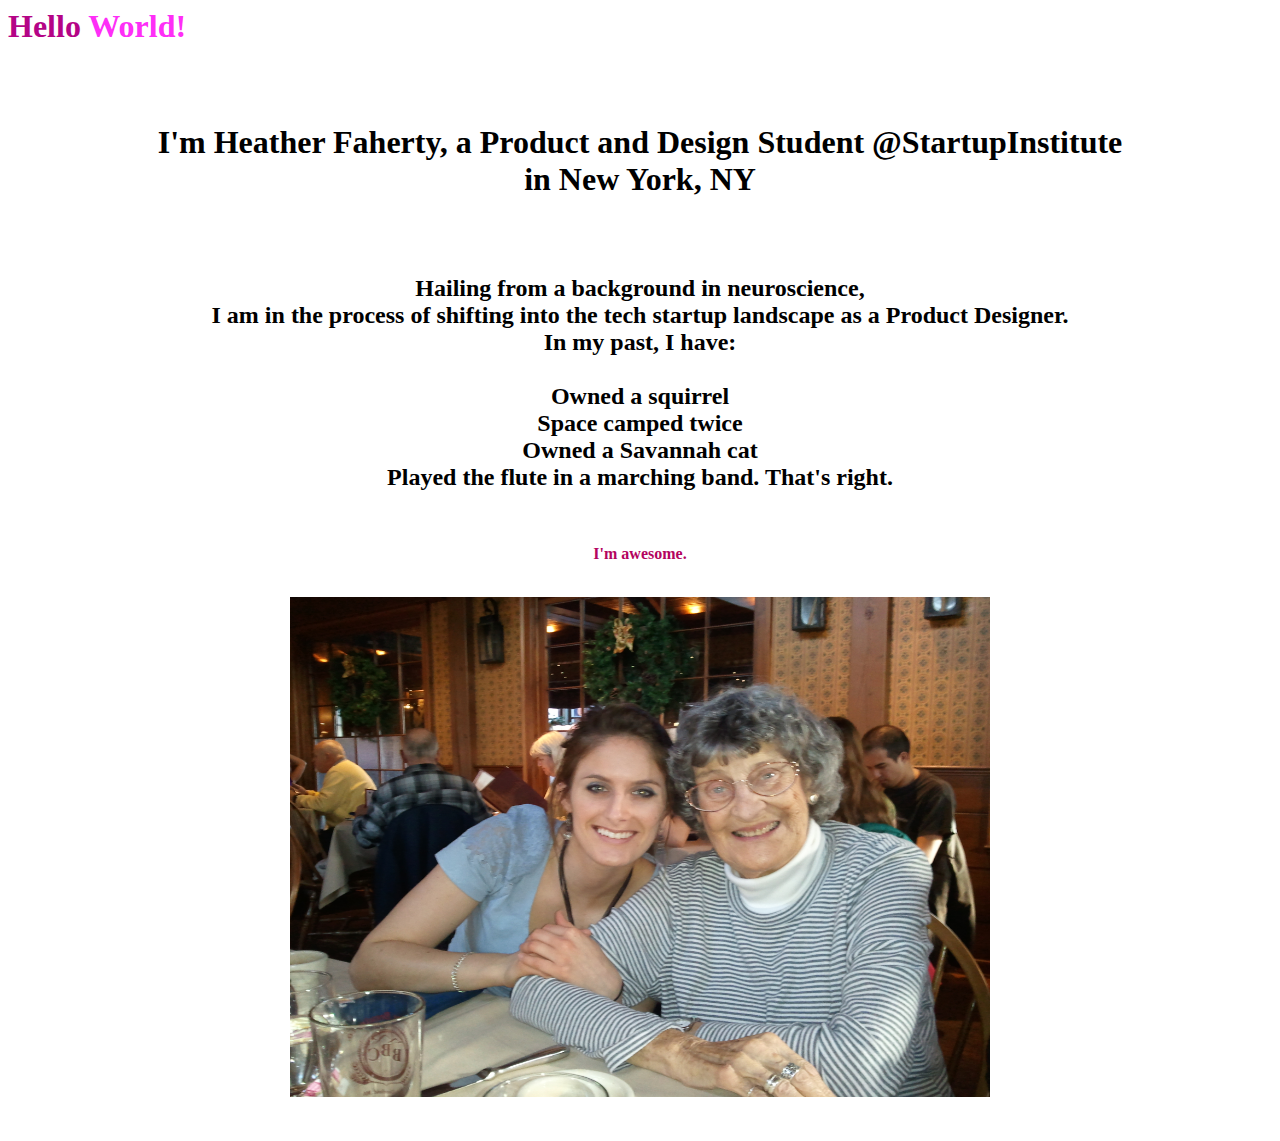
<file: index.html>
<html>
<h1><font color="B40486">Hello</font> <font color="FE2EF7">World!</font></h1>
<br>
<br>
<header><center><h1>I'm Heather Faherty, a Product and Design Student @StartupInstitute
	<br>
in New York, NY</h1></center></header>
<br>
<br>
<body><center><H2>
	Hailing from a background in neuroscience, 
	<br>
	I am in the process of shifting into the tech startup landscape as a Product Designer.
	<br>
	In my past, I have: 
	<br><br>
	<font face="Lucida Blackletter">Owned a squirrel</font>
	<br>
	<font face="Herculanum">Space camped twice</font>
	<br>
	<font face="Chalkduster">Owned a Savannah cat</font>
	<br>
	<font face="Giddyup Std">Played the flute in a marching band. That's right.</font>
	<br></H2></center></body>
<br>
<B><font color="B4045F"><p align="center">I'm awesome.</p></B></font><br>
<center>
	<img src="img/granny.jpg" width="700px" height="500px">
</center>
<br>
<br>
</html>
</file>
